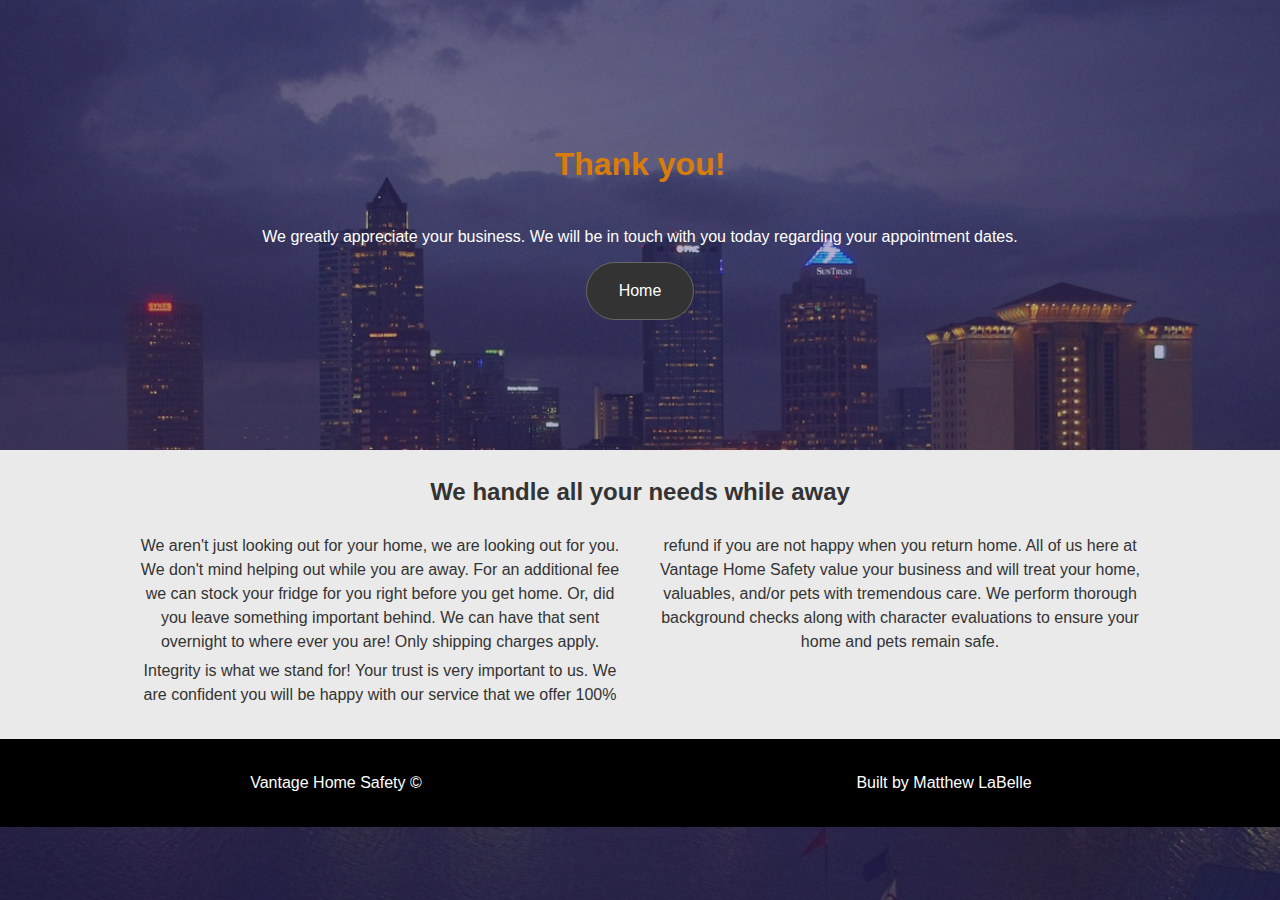
<file: thankyou.html>
<!DOCTYPE html>
<html lang="en">

<head>
    <meta charset="UTF-8">
    <meta name="viewport" content="width=device-width, initial-scale=1.0">
    <meta http-equiv="X-UA-Compatible" content="ie=edge">
    <title>Vantage Home Safety | Thank you!</title>
    <link rel="stylesheet" href="css/style.css" type="text/css">
</head>

<body>
    <header id="showcase" class="grid">
        <div class="bgimg"></div>
        <div class="content-wrap">
            <h1>Thank you!</h1>
            <p>
                We greatly appreciate your business. We will be in touch with you today regarding your appointment dates.
            </p>
            <a href="https://vantagehomesafety.live" class="btn">Home</a>
        </div>
    </header>

    <main id="main">
        <section id="section-a" class="grid">
            <div class="content-wrap">
                <h2 class="content-title">We handle all your needs while away</h2>
                <div class="content-text">
                <p>
                We aren't just looking out for your home, we are looking out for you. We don't mind helping out while you are away. For an additional 
                fee we can stock your fridge for you right before you get home. Or, did you leave something important behind. We can have that sent overnight
                to where ever you are! Only shipping charges apply.</p>
                <p>
                Integrity is what we stand for! Your trust is very important to us. We are confident you will be happy with our service that we offer 100% refund if you are not happy
                when you return home. All of us here at Vantage Home Safety value your business and will treat your home, valuables, and/or pets
                 with tremendous care. We perform thorough background checks along with character evaluations to ensure your home and pets remain safe.
                </p>
                </div>
            </div>
        </section>
    </main>

    <footer id="footer" class="grid">
        <div>Vantage Home Safety &copy</div>
        <div class="portfolio"><a href="https://matthewlabelle.live" target="_blank">Built by Matthew LaBelle</a></div>        
    </footer>

    <script
    src="https://code.jquery.com/jquery-3.3.1.min.js"
    integrity="sha256-FgpCb/KJQlLNfOu91ta32o/NMZxltwRo8QtmkMRdAu8="
    crossorigin="anonymous"></script>

    <script src="js/main.js"></script>
</body>
</html>
</file>
<file: css/style.css>
body {
    margin: 0;
    font-family: "Trebuchet MS", Helvetica, sans-serif;
    background: darkslateblue;
    color: white;
    font-size: 1em;
    line-height: 1.5;
    text-align: center;
}

img {
    display: block;
    width: 100%;
    height: auto;
}

h1, h2, h3 {
    margin: 0;
    padding: 1em 0;
}
h1 {
    color: rgb(218, 124, 10);
}

p {
    margin: 0;
    padding: 0.3em 0;
}

.btn {
    display: inline-block;
    background: #333;
    color: white;
    text-decoration: none;
    padding: 1em 2em;
    border: 1px solid #666;
    border-radius: 50px;
    margin: .5em 1em;
    transition: background 500ms ease;
}
.btn:hover {
    background: rgb(218, 124, 10);
    color: #333;
}

#showcase {
    min-height: 450px;
    color: #fff;
    text-align: center;
}

#showcase .bgimg {
    position: absolute;
    background: url('/img/tampaskyline.jpg');
    background-position: center;
    background-repeat: no-repeat;
    background-size: cover;
    width: 100%;
    height: 100%;
    z-index: -2;
    opacity: 0.6;
}

#showcase h1 {
    padding-top: 140px;
    padding-bottom: 40;
    font-weight: bolder;
}

#showcase .content-wrap, #section-a .content-wrap {
    padding: 0 1.5em;
}

#section-a {
    background: #eaeaea;
    color: #333;
    padding-bottom: 2em;
}
#section-b {
    padding: 2em 1em 1em;
}
#section-b ul {
    list-style: none;
    margin: 0;
    padding: 0;
}
#section-b li {
    margin-bottom: 1em;
    background: #eaeaea;
    color: #333;
    border-bottom: 5px solid rgb(218, 124, 10);
}

.card-content {
    padding: 1.5em;
}


#section-c {
    background: #eaeaea;
    color: #333;
    padding: 2em 1em 1em;
}
#section-c .service-card {
    list-style: none;
    margin: 0;
    padding: 0;
}
#section-c .service-card .main-list {
    margin-bottom: 1em;
    background: #eaeaea;
    color: #333;
    text-align: left;
}

#section-d .box {
    padding: 2em;
    color: #eaeaea;
}

#section-d .box:first-child {
    background: rgb(218, 124, 10);
}

#section-d #email-paragraph a {
    color: darkslateblue;
    font-weight: bolder;
    text-decoration: none;
}
#section-d #email-paragraph a:hover {
    color: #fff;
    transition: 300ms ease-in;
}
#section-d #phone-paragraph a {
    color: darkslateblue;
    text-decoration: none;
    font-weight: bolder;
}
#section-d #phone-paragraph a:hover {
    color: #fff;
    transition: 300ms ease-in;
}    

#footer {
    padding: 2em;
    color: #fff;
    text-align: center;
    background: #000;
}
#footer .portfolio a {
    text-decoration: none;
    color: #fff;
}
#footer .portfolio a:hover {
    color: rgb(218, 124, 10);
    transition: 300ms ease-in;
}
#fixedbutton {
    position: fixed;
    bottom: 15px;
    right: 15px; 
    color: rgb(218, 124, 10);
}


@media(min-width: 600px) {
    .grid {
        display: grid;
        grid-template-columns: 1fr repeat(2, minmax(auto, 33em)) 1fr;
    }

    #section-a .content-text {
        columns: 2;
        column-gap: 2em;
    }
    #section-a .content-text p {
        padding-top: 0;
    }
    .content-wrap {
        grid-column: 2/4;
    }
    
    #section-b ul {
        grid-column: 2/4;
        display: flex;
        justify-content: space-around;
    }  
    #section-b li {
        width: 31%;
    }
    #section-c .service-card {
        grid-column: 2/4;
        display: flex;
        justify-content: space-around;
    }
    #section-c .service-card li {
        width: 45%;
    }
    .box {
        grid-column: span 2;
    }
    #footer div {
        grid-column: span 2;
    }
}
</file>
